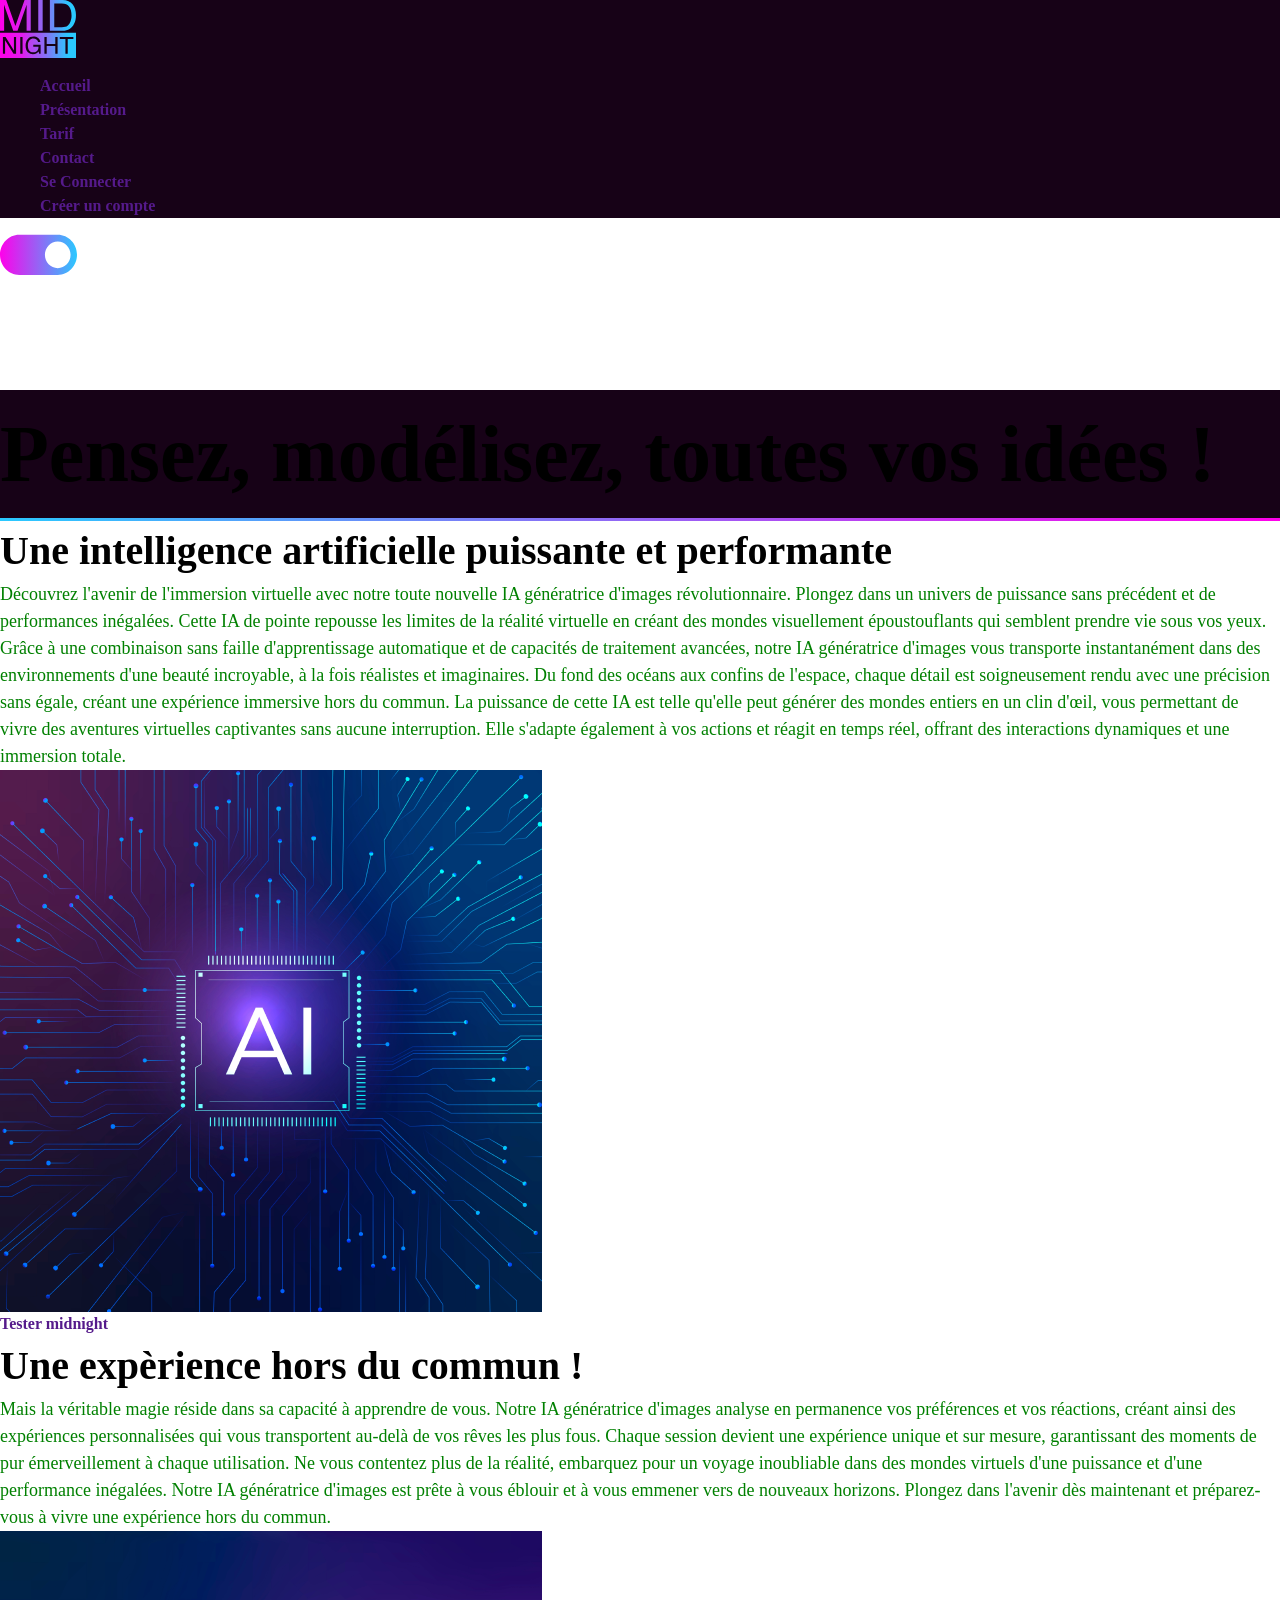
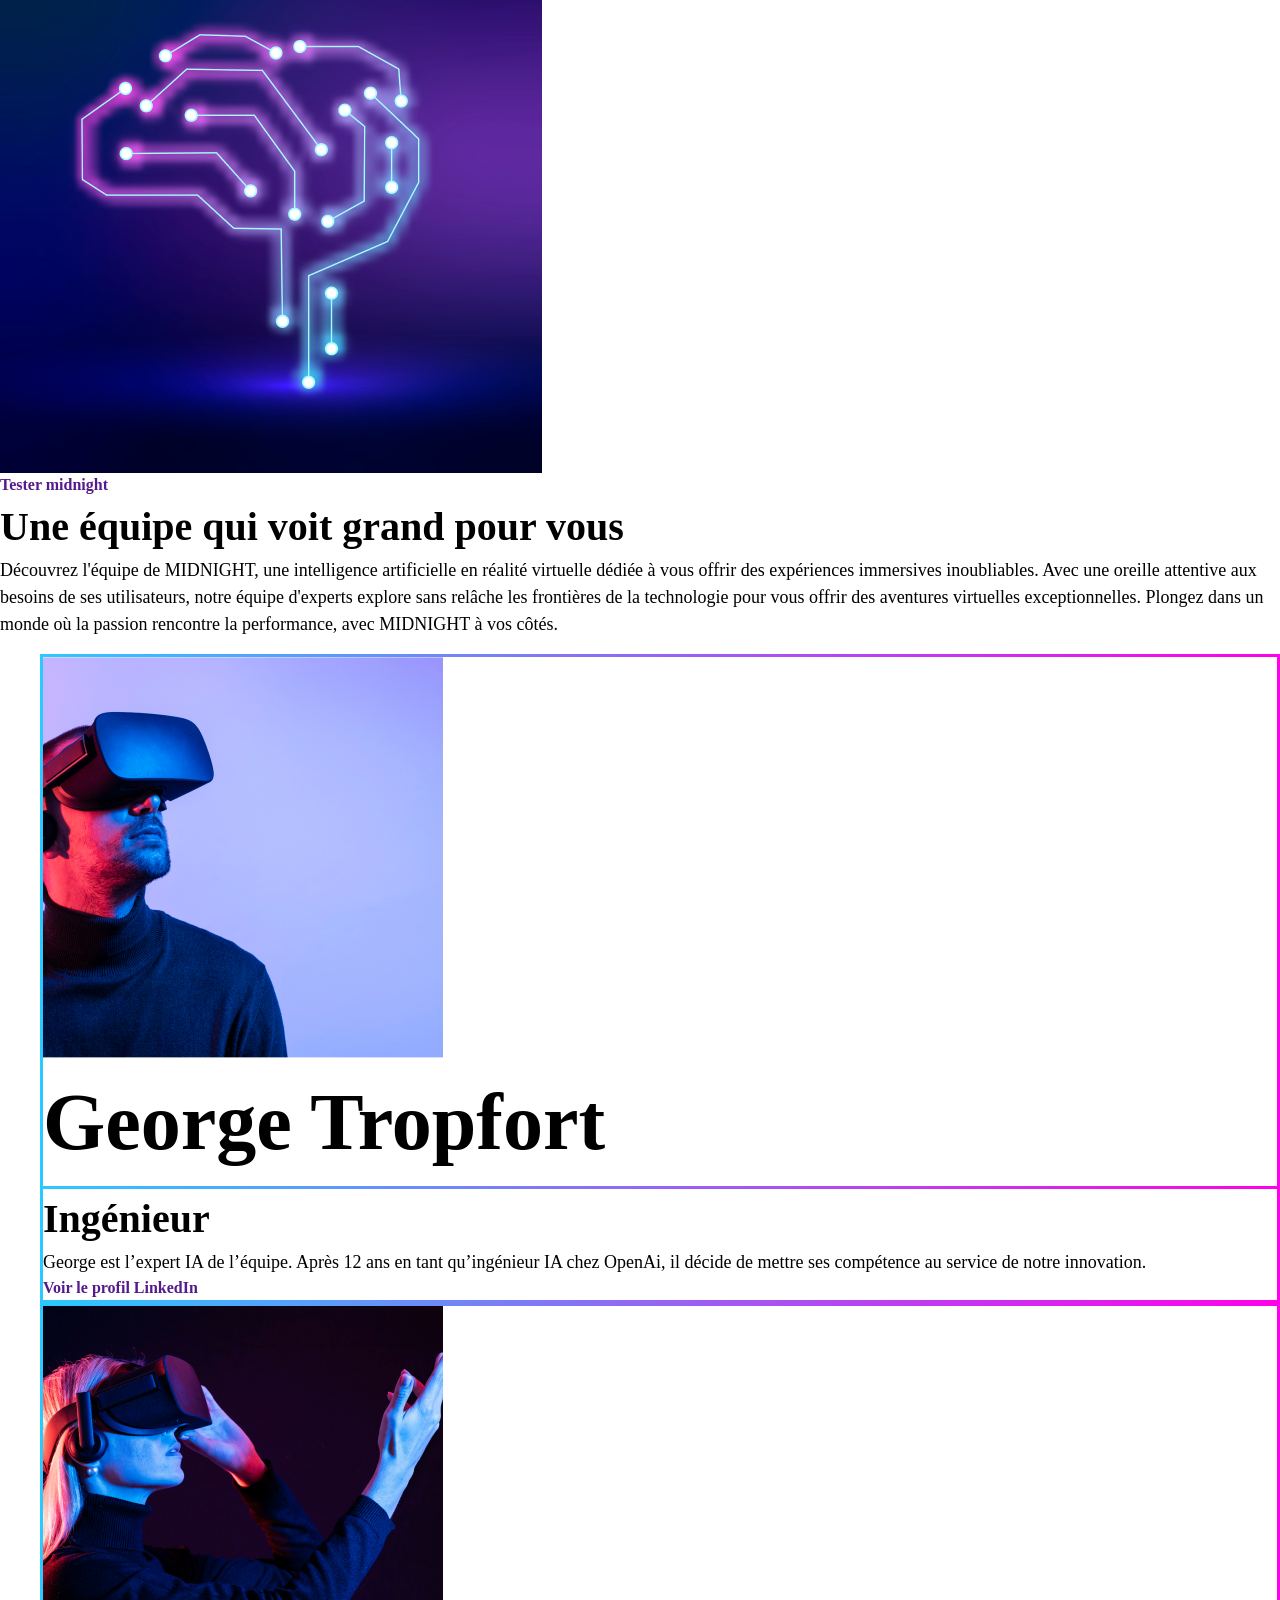
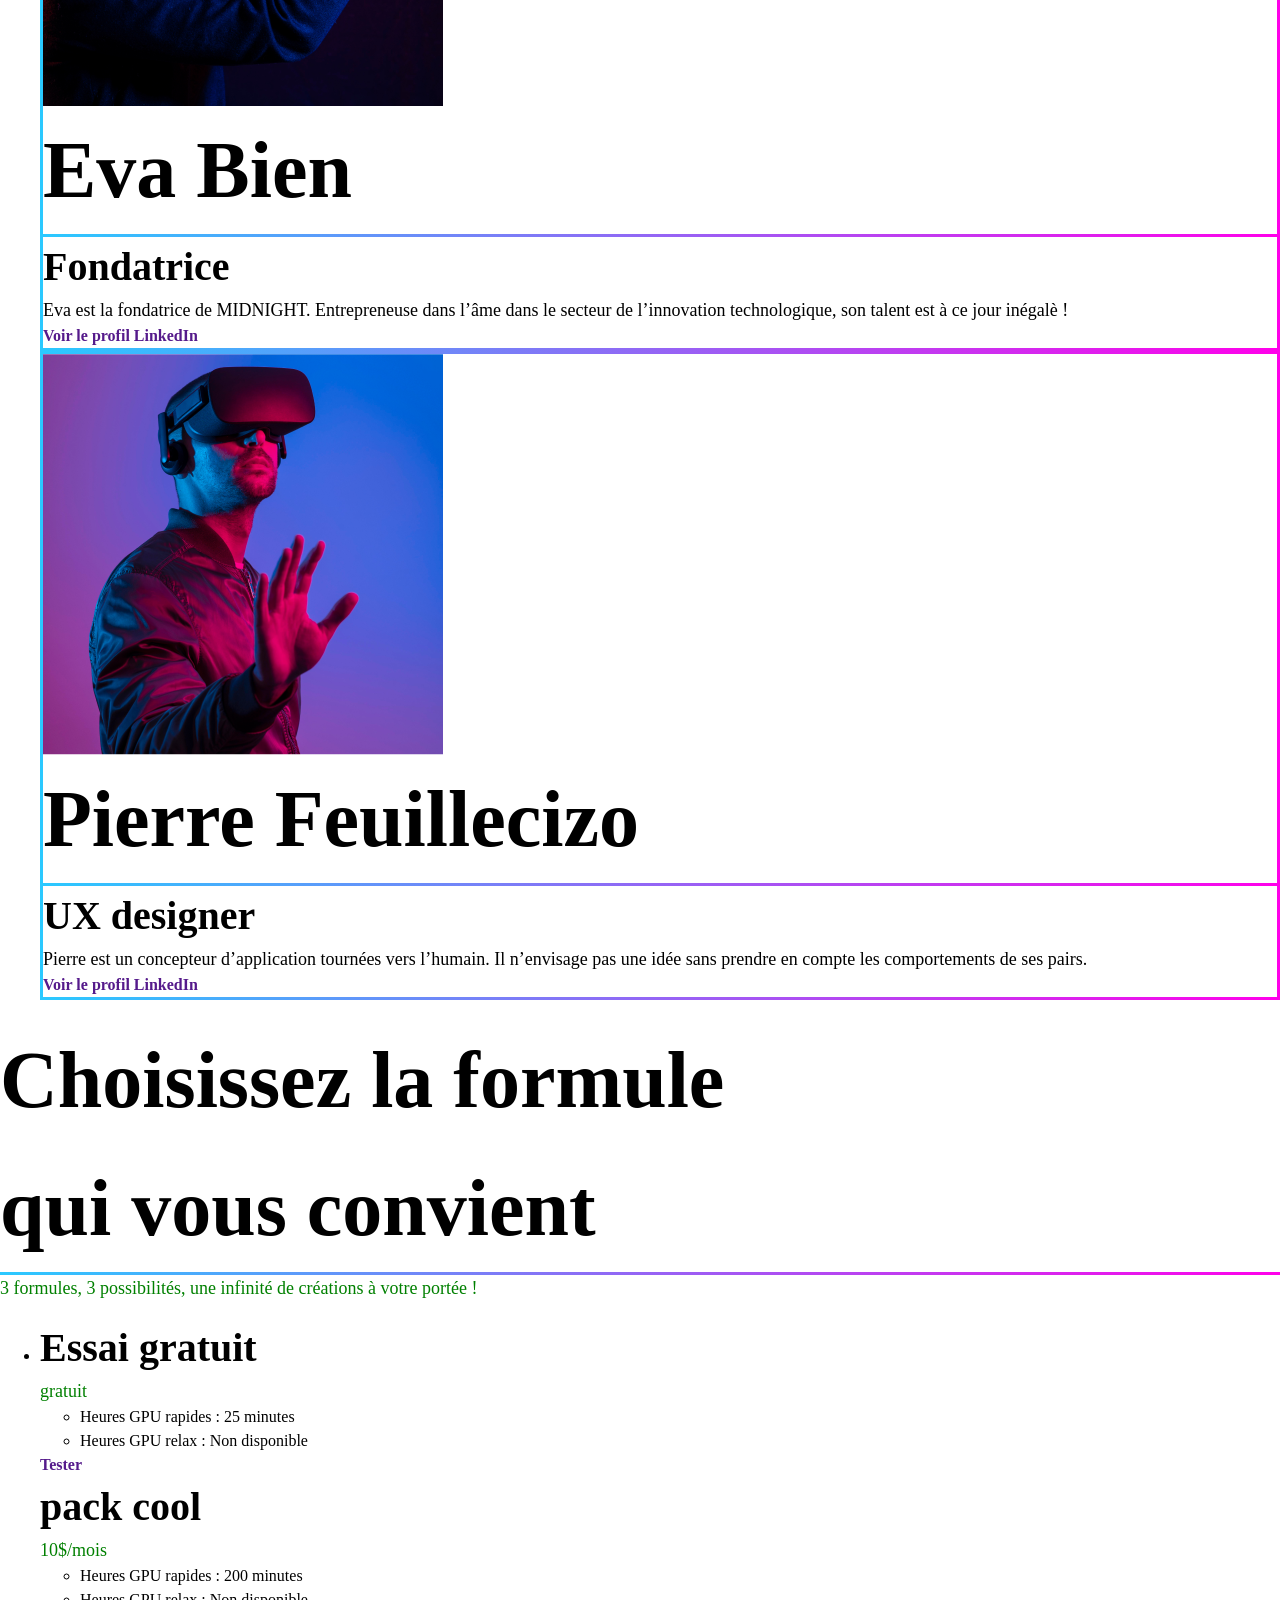
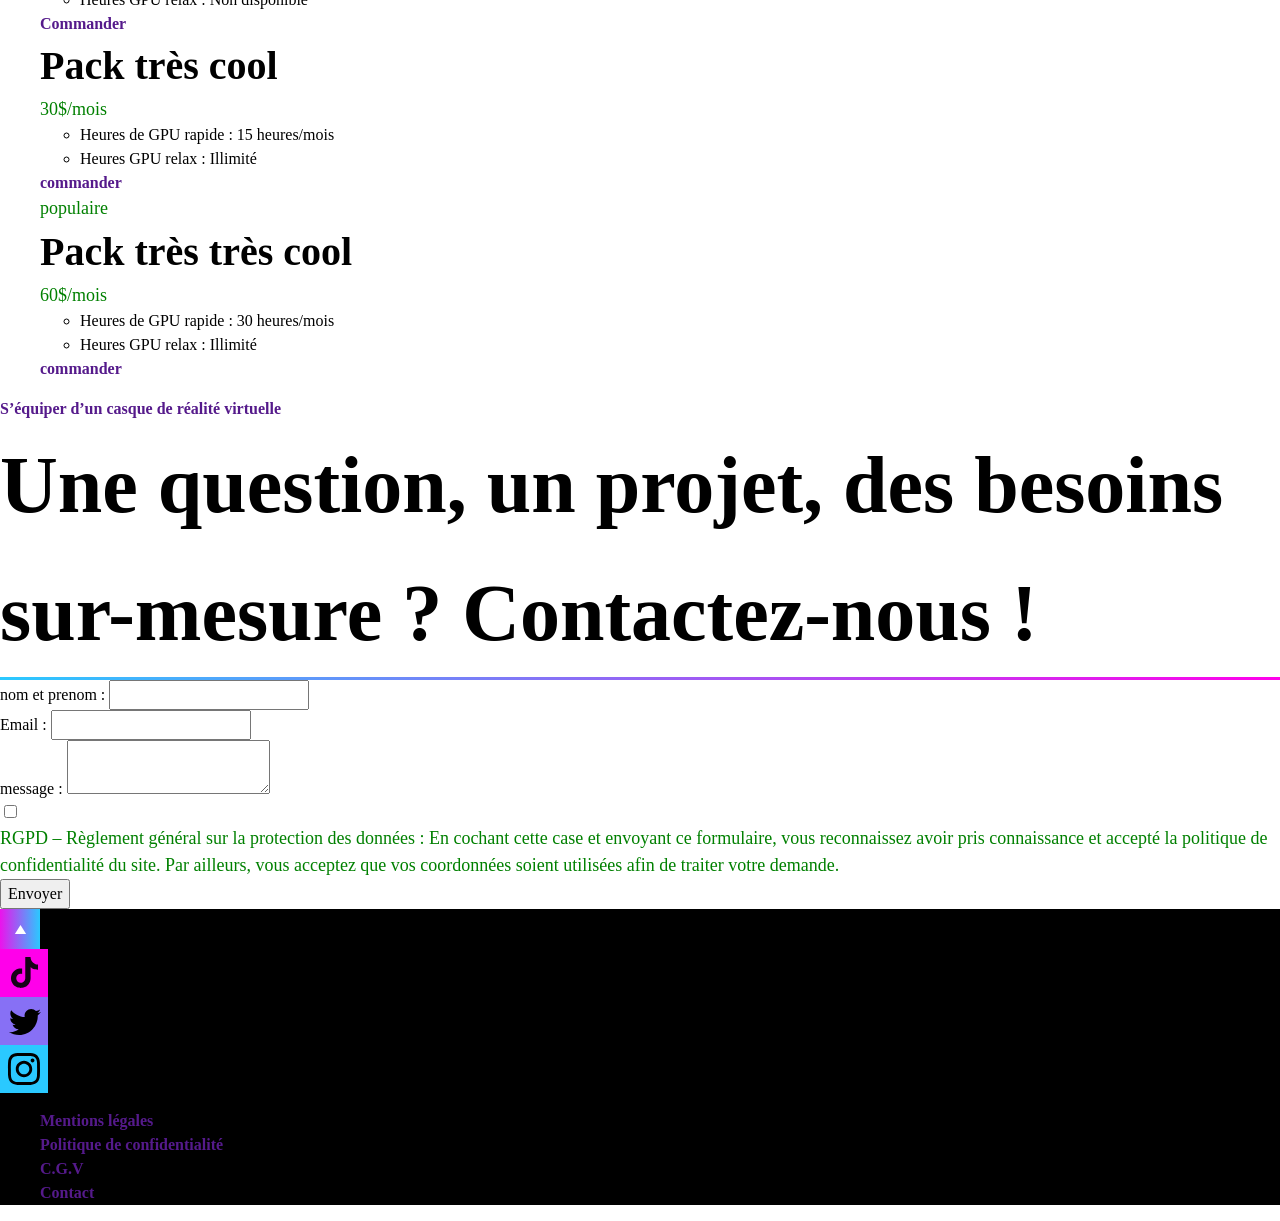
<file: midnight/presentation.html>
<!DOCTYPE html>
<html lang="fr">
  <head>
    <meta charset="UTF-8" >
    <meta name="viewport" content="width=device-width, initial-scale=1.0" >
    <link rel="stylesheet" href="css/base.css" />
    <link rel="stylesheet" href="css/style.css">
    <title>Accueil Midnight</title>
  </head>
  <body>
    <header>
      <img src="images/Logo_midnight.svg" alt="logo midnight" />
      <nav>
        <ul>
          <li>
            <a href="" title="" target="_self">Accueil</a>
          </li>
          <li>
            <a href="" title="" target="_self">Présentation</a>
          </li>
          <li>
            <a href="" title="" target="_self">Tarif</a>
          </li>
          <li>
            <a href="" title="" target="_self">Contact</a>
          </li>
          <li>
            <a href="" title="" target="_self">Se Connecter</a>
          </li>
          <li>
            <a href="" title="" target="_self">Créer un compte</a>
          </li>
        </ul>
      </nav>
    </header>
    <section>
      <img src="images/midnight-mod.svg" alt="bouton" />
      <h1>
        MIDNIGHT, l’IA génératrice d’images en réalité virtuelle qui fera devous
        le plus grand des créatifs
      </h1>
    </section>

    <header>
      <h2>Pensez, modélisez, toutes vos idées !</h2>
    </header>
    <section>
      <h3>Une intelligence artificielle puissante et performante</h3>
      <p>
        Découvrez l'avenir de l'immersion virtuelle avec notre toute nouvelle IA
        génératrice d'images révolutionnaire. Plongez dans un univers de
        puissance sans précédent et de performances inégalées. Cette IA de
        pointe repousse les limites de la réalité virtuelle en créant des mondes
        visuellement époustouflants qui semblent prendre vie sous vos yeux.
        Grâce à une combinaison sans faille d'apprentissage automatique et de
        capacités de traitement avancées, notre IA génératrice d'images vous
        transporte instantanément dans des environnements d'une beauté
        incroyable, à la fois réalistes et imaginaires. Du fond des océans aux
        confins de l'espace, chaque détail est soigneusement rendu avec une
        précision sans égale, créant une expérience immersive hors du commun. La
        puissance de cette IA est telle qu'elle peut générer des mondes entiers
        en un clin d'œil, vous permettant de vivre des aventures virtuelles
        captivantes sans aucune interruption. Elle s'adapte également à vos
        actions et réagit en temps réel, offrant des interactions dynamiques et
        une immersion totale.
      </p>
      <img src="images/Rectangle_17.png" alt="image cpu" />
      <div>
        <a href="">Tester midnight</a>
      </div>
      <h3>Une expèrience hors du commun !</h3>
      <p>
        Mais la véritable magie réside dans sa capacité à apprendre de vous.
        Notre IA génératrice d'images analyse en permanence vos préférences et
        vos réactions, créant ainsi des expériences personnalisées qui vous
        transportent au-delà de vos rêves les plus fous. Chaque session devient
        une expérience unique et sur mesure, garantissant des moments de pur
        émerveillement à chaque utilisation. Ne vous contentez plus de la
        réalité, embarquez pour un voyage inoubliable dans des mondes virtuels
        d'une puissance et d'une performance inégalées. Notre IA génératrice
        d'images est prête à vous éblouir et à vous emmener vers de nouveaux
        horizons. Plongez dans l'avenir dès maintenant et préparez-vous à vivre
        une expérience hors du commun.
      </p>
      <img src="images/Rectangle_17_(1).png" alt="cerveau en Led">
      <div>
        <a href="">Tester midnight</a>
      </div>
    </section>
       <main>
        <h3>Une équipe qui voit grand pour vous</h3>
        <p>Découvrez l'équipe de MIDNIGHT, une intelligence artificielle en réalité virtuelle dédiée à vous offrir des expériences immersives inoubliables. Avec une oreille attentive aux besoins de ses utilisateurs, notre équipe d'experts explore sans relâche les frontières de la technologie pour vous offrir des aventures virtuelles exceptionnelles. Plongez dans un monde où la passion rencontre la performance, avec MIDNIGHT à vos côtés.
        </p>
        <ul>
            <li>
        <img src="images/Rectangle_18.png" alt="homme avec un casque VR">
        <h2>George Tropfort</h2>
        <h3>Ingénieur</h3>
        <p>George est l’expert IA de l’équipe. Après 12 ans en tant qu’ingénieur IA chez OpenAi, il décide de mettre ses compétence au service de notre innovation.</p>
        <a href="">Voir le profil LinkedIn</a>

            </li>
            <li>
        <img src="images/Rectangle_19.png" alt="femme avec un casque VR">
        <h2>Eva Bien</h2>
        <h3>Fondatrice</h3>
        <p>Eva est la fondatrice de MIDNIGHT. Entrepreneuse dans l’âme dans le secteur de l’innovation technologique, son talent est à ce jour inégalè !</p>
        <a href="">Voir le profil LinkedIn</a>
            </li>
            <li>
        <img src="images/Rectangle_20.png" alt="homme avec un casque VR">
        <h2>Pierre Feuillecizo</h2>
        <h3>UX designer</h3>
        <p>Pierre est un concepteur d’application tournées vers l’humain. Il n’envisage pas une idée sans prendre en compte les comportements de ses pairs.</p>
        <a href="">Voir le profil LinkedIn</a>

            </li>
        </ul>
       </main>
    <section>
        <h2>
            Choisissez la formule qui vous convient 
        </h2>
        <p>3 formules, 3 possibilités, une infinité de créations à votre portée !</p>
        <ul>
            <li>
                <h3>
                    Essai gratuit
                </h3>
                <p>
                    gratuit
                </p>
                <ul>
                    <li>
                        Heures GPU rapides : 25 minutes
                    </li>
                    <li>
                        Heures GPU relax : Non disponible
                    </li>
                </ul>
                <a href="">Tester</a>
                <h3>
                    pack cool
                </h3>
                <p>
                    10$/mois
                </p>
                <ul>
                    <li>
                        Heures GPU rapides : 200 minutes
                    </li>
                    <li>
                        Heures GPU relax : Non disponible
                    </li>
                </ul>
                <a href="">Commander</a>
                <h3>
                    Pack très cool
                </h3>
                <p>
                    30$/mois
                </p>
                <ul>
                    <li>
                        Heures de GPU rapide : 15 heures/mois
                    </li>
                    <li>
                        Heures GPU relax : Illimité
                    </li>
                </ul>
                <a href="">commander</a>
                <p>populaire</p>
                <h3>
                    Pack très très cool
                </h3>
                <p>
                    60$/mois
                </p>
                <ul>
                    <li>
                        Heures de GPU rapide : 30 heures/mois
                    </li>
                    <li>
                        Heures GPU relax : Illimité
                    </li>
                </ul>
                <a href="">commander</a>
            </li>
        </ul>
        <a href="">S’équiper d’un casque de réalité virtuelle</a>
    </section>
    <section>
      <h2>
        Une question, un projet, des besoins sur-mesure ? Contactez-nous !
      </h2>
      <form>
        <div>
          <label for="nom_et_prenom">nom et prenom : </label>
          <input type="text" id="nom_et_prenom" name="nom_et_prenom" required/>
        </div>
        <div>
          <label for="Email">Email : </label>
          <input type="email" id="Email" name="Email"/>
        </div>
        <div>
          <label for="message">message : </label>
          <textarea id="message" name="message" required></textarea>
        </div>
        <input type="checkbox">
        <p>
          RGPD – Règlement général sur la protection des données : En cochant cette case et envoyant ce formulaire, vous reconnaissez avoir pris connaissance et accepté la politique de confidentialité du site. Par ailleurs, vous acceptez que vos coordonnées soient utilisées afin de traiter votre demande.
        </p>
        <button type="submit">Envoyer</button>
      </form>
    </section>
    <footer>
        <a href="index.html"><img src="images/bouton-retour-vers-le-haut.svg" alt="bouton pour revenir en haut de page"></a>
        <a href=""><img src="images/logo-tiktok.svg" alt="logo tik tok"></a>
        <a href=""><img src="images/logo-twitter.svg" alt="logo X"></a>
        <a href=""><img src="images/logo-instagram.svg" alt="logo instagram"></a>
        <nav>
            <ul>
                <li>
                    <a href="">Mentions légales</a>
                </li>
                <li>
                    <a href="">Politique de confidentialité</a>
                </li>
                <li>
                    <a href="">C.G.V</a>
                </li>
                <li>
                    <a href="">Contact</a>
                </li>
            </ul>
        </nav>
    </footer>
  </body>
</html>
</file>
<file: midnight/css/base.css>
/* https://piccalil.li/blog/a-modern-css-reset */

/* Box sizing rules */
*,
*::before,
*::after {
  box-sizing: border-box;
}

/* Remove default margin */
body,
h1,
h2,
h3,
h4,
p,
figure,
blockquote,
dl,
dd {
  margin: 0;
}

/*Do not cut snippets of text in titles*/
h1,
h2,
h3,
h4,
h5,
h6,
blockquote {
white-space: unset;
text-wrap: balance;
}


/* Remove list styles, margin and padding on ul, ol elements with a class, which suggests default styling will be removed */
:is(ul, ol):where([class]) {
	margin: 0;
	padding: 0;
	list-style: none;
}

/* Set core root defaults */
html:focus-within {
  scroll-behavior: smooth;
}

/* Set core body defaults */
body {
  min-height: 100vh;
  text-rendering: optimizeSpeed;
  line-height: 1.5;
}

/* A elements that don't have a class get default styles */
a:not([class]) {
  text-decoration-skip-ink: auto;
}

/* Make images easier to work with */
img,
picture {
  max-width: 100%;
  display: block;
}

/* Inherit fonts for inputs and buttons */
input,
button,
textarea,
select {
  font: inherit;
}

/* Remove all animations, transitions and smooth scroll for people that prefer not to see them */
@media (prefers-reduced-motion: reduce) {
  html:focus-within {
   scroll-behavior: auto;
  }

  *,
  *::before,
  *::after {
    animation-duration: 0.01ms !important;
    animation-iteration-count: 1 !important;
    transition-duration: 0.01ms !important;
    scroll-behavior: auto !important;
  }
}

/* CSS Debugger */
/* * {
	outline: 1px solid red;
} */

/*
img:not([alt]) {
	border: 10px solid red;
} */

/* Set root font-size @10px equivalent */
html {
    font-size: 62.5%;
}

/* Remove focus for mouse users */
/* TODO : améliorer pour les éléments de formulaire */
:focus:not(:focus-visible) {
  outline: none;
}

/* Set core body defaults */
body {
  font-size: 1.6rem;
}

/* Set cursor pointer */
label[for],
button,
input[type="submit"],
select {
  cursor: pointer;
}

/* Remove font style on address */
address {
  font-style: normal;
}

/* Text meant only for screen readers. */
.screen-reader-text {
  clip: rect(1px, 1px, 1px, 1px);
  height: 1px;
  overflow: hidden;
  width: 1px;
  position: absolute;
  white-space: nowrap;
}

/* Print external URLs */
@media print {
  a[href]:not([href^='#'])::after {
    content: '('attr(href)')';
  }
}
</file>
<file: midnight/css/style.css>
/*Fonts*/
@import url('https://fonts.googleapis.com/css2?family=Open+Sans:ital,wght@0,300..800;1,300..800&display=swap');


/*container*/
.container{
    padding: 3.2rem 8rem;
}

/* Set root font-size @10px equivalent */
html {
    font-size: 62.5%;
}

/*FONTS*/
h1{
    font-size: 48px;
    color: #fff;
}

h2{
    font-size: 40px;
    border-bottom: 3px solid;
    border-image: linear-gradient(to left,#FF00EA,#2AC9FF) 1 ;
}

h3{
    font-size: 40px;
}

h1,h2{
    font-weight: 600;
    line-height: 1.2;
}

p{
    font-size: 1.8rem;
}

/*LIENS*/
a{
    font-family:"Open Sous" ;
}

.hero{
    background-color: #170217;
}

.hero p{
    color: white;
}

.login{
    color:#2AC9FF;
    ;
}

.signup{
    color :#FF00EA;

}

/*header*/
header{
    background-color: #170217;
}

/*HERO*/
h1{
    font-size: 48px;
    font-weight: 600;
    line-height: 1.2;
    color: white;
}

.gradient{
    background: linear-gradient(90deg, #FF00EA 0%,#2AC9FF 100%);
    -webkit-text-fill-color: transparent;
    background-clip: text;
}

section p{
    color: green;
}

a{
    text-decoration: none;
    font-size: 16px;
    font-weight: 600;
}

nav li{
    list-style-type: none;
}

.bouton {
    padding: 6px 30px;
    background-color: lightblue;
}

.bouton_primaire{
    display: block;
    padding: 7px 40px;
    background: linear-gradient(to left,#FF00EA,#2AC9FF);
    color: #fff;
}

.bouton_primaire::after{
    content: url("../images/Arrow_1.svg");
    margin-left: 1rem;
}


.bouton_secondaire{
    padding: 10px;
    border-bottom: 3px solid;
    border-image: linear-gradient(to left,#FF00EA,#2AC9FF) 1 ;
}

h2{
    font-size: 80px;
    font-weight: 600;
    line-height: 1.6;
    color: black;
}

/*section main*/
img[src*="picto"]{
    max-width: ;
}

main>div>a{
    color: #170217;
}

main ul li{
    list-style-type: none;
}

main ul li{
    border: 3px solid;
    border-image: linear-gradient(to left,#FF00EA,#2AC9FF) 1 ;
}

/*section tarifs*/

#tarifs{
    background-image: url(../images/de59487de7f8a4418af6ad293fec90c8.jpg);
    background-size: cover;
    object-fit: cover;
    background-repeat: no-repeat;
}

#tarifs ul li p:not(.degrade){
    background: linear-gradient(90deg, #FF00EA 0%,#2AC9FF 100%);
    -webkit-text-fill-color: transparent;
    background-clip: text;
}

#tarifs h2,#tarifs li,#tarifs p{
    color: white;
}

#tarifs div ul li{
    list-style-type: disc;
}

#tarifs div>ul>li{
    list-style-type: none;
    background-color: black;
}

section div div a{
    color: white;
}

/*Stylisation mise en avant "populaire"*/
.degrade{
    background: linear-gradient(90deg, #FF00EA 0%,#2AC9FF 100%);
    -webkit-text-fill-color: transparent;
    background-clip: text;
    padding: 10px 40px;
}

#form form input[type="text"]{
    min-height: 6rem;
}

#form form textarea{
    min-height: 21.5em;
    resize: none;
}

#form form button{
    display: block;
    padding: 7px 40px;
    background: linear-gradient(to left,#FF00EA,#2AC9FF);
    color: #fff;
    border: none;
}

/*Footer*/
footer{
    background-color: black;
}
</file>
